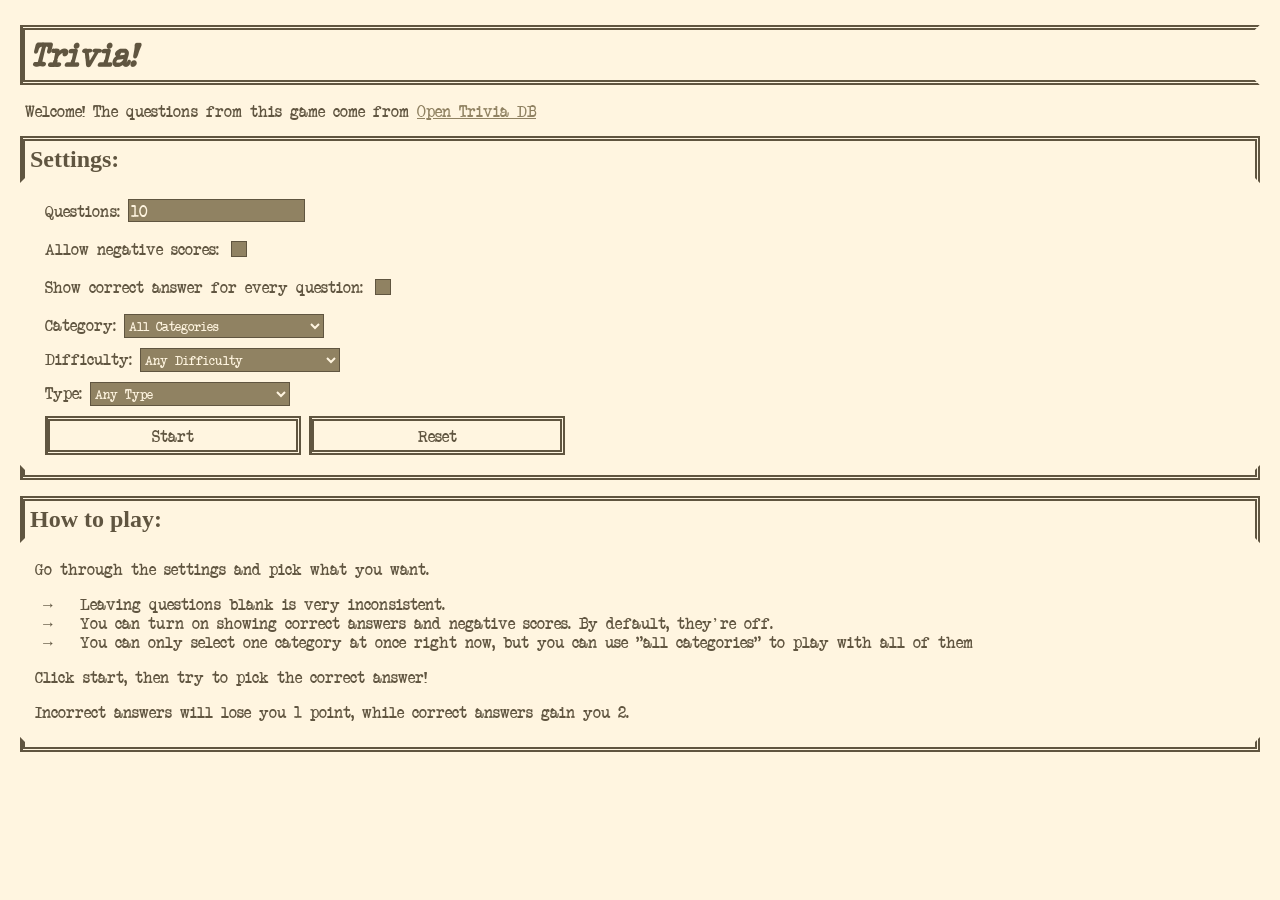
<file: index.html>
<!DOCTYPE html>
<html lang="en">
<head>
    <meta charset="UTF-8">
    <title>Trivia Generator (Demo)</title>
    <script src="index.js"></script>
    <link rel="icon" type="image/x-icon" href="">
    <link rel="stylesheet" type="text/css" href="style.css" media="all">
    <style>
        h2 {
            margin-left: -5px;
            margin-right: -5px;
        }
        body {
            padding: 10px;
        }
    </style>
</head>
<body>
    <div>
        <h1>
          <i>Trivia!</i>
        </h1>
        <p>
            Welcome! The questions from this game come from <a href="https://opentdb.com/">Open Trivia DB</a>
        </p>
        <div class="text-block" id="settings">
            <h2>Settings:</h2>
            <form id="settings-form" method="get" action="play.html">
                <p>Questions: <input id="q-no" type="number" name="qNo" value="10"></p>
                <p>Allow negative scores: <input type="checkbox" name="goNegative"></p>
                <p>Show correct answer for every question: <input type="checkbox" name="showCorrect"></p>
                <div>
                    Category: 
                    <select id="category" name="category">
                        <option value="">All Categories</option>
                    </select>
                </div>
                <div>
                    Difficulty: 
                    <select id="diff" name="diff">
                        <option value="">Any Difficulty</option>
                        <option value="easy">Easy</option>
                        <option value="medium">Medium</option>
                        <option value="hard">Hard</option>
                    </select>
                </div>
                <div>
                    Type: 
                    <select id="type" name="type">
                        <option value="">Any Type</option>
                        <option value="multiple">Multiple Choice</option>
                        <option value="boolean">True or False</option>
                    </select>
                </div>
                <div>
                    <button id="start" type="submit">Start</button>
                    <button type="reset">Reset</button>
                </div>
            </form>
            <div class="bar-bottom"></div>
        </div>
        <p></p>
        <div class="text-block" id="tutorial">
            <h2>How to play:</h2>
            <p>Go through the settings and pick what you want.</p>
            <ul>
                <li>Leaving questions blank is very inconsistent.</li>
                <li>You can turn on showing correct answers and negative scores. By default, they're off.</li>
                <li>You can only select one category at once right now, but you can use "all categories" to play with all of them</li>
            </ul>

            <p>Click start, then try to pick the correct answer!</p>
            <p>Incorrect answers will lose you 1 point, while correct answers gain you 2.</p>
            <div class="bar-bottom"></div>
        </div>
    </div>
</body>
</html>
</file>
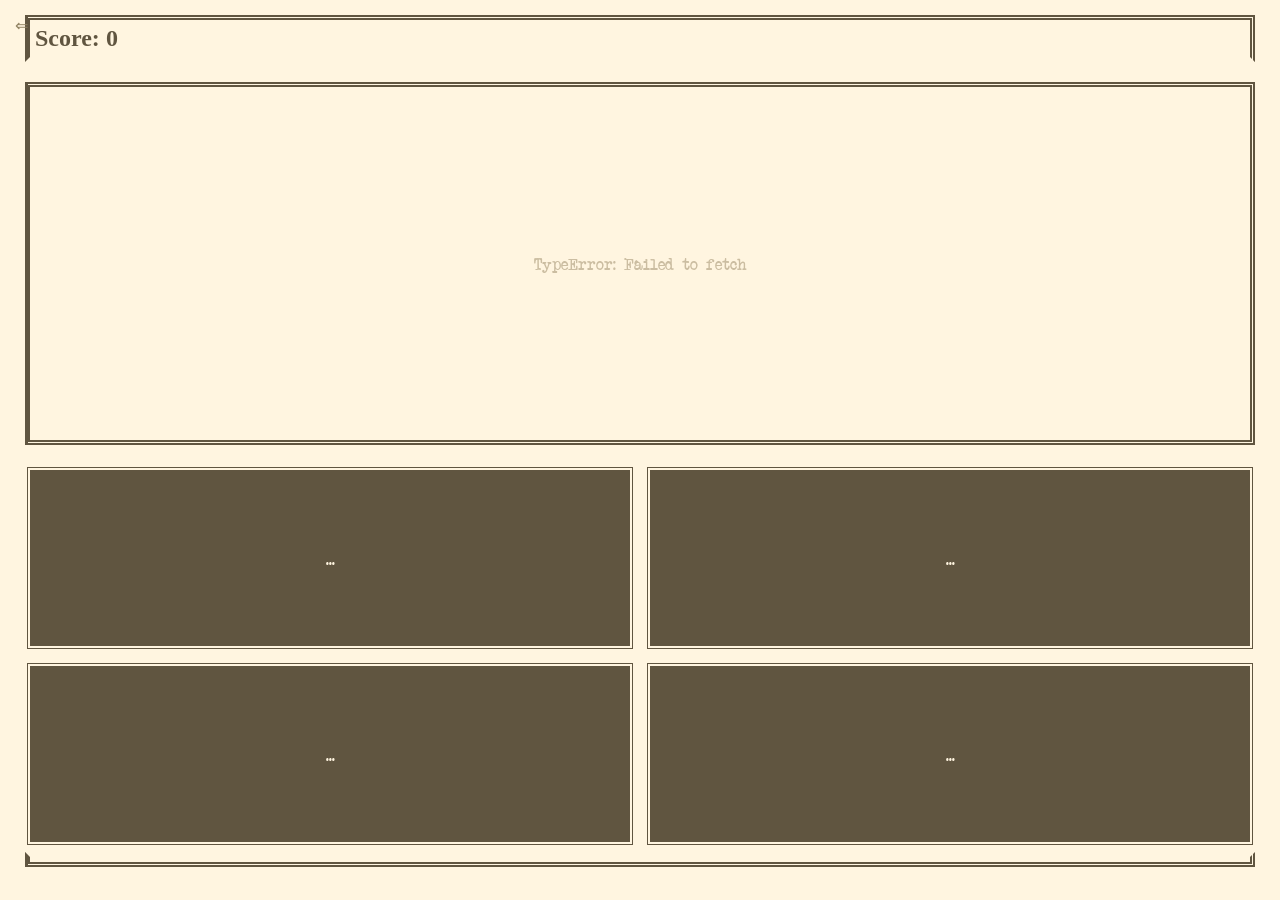
<file: play.html>
<!DOCTYPE html>
<html lang="en">
<head>
    <meta charset="UTF-8">
    <title>Trivia Generator (Demo)</title>
    <script src="game.js"></script>
    <link rel="icon" type="image/x-icon" href="">
    <link rel="stylesheet" type="text/css" href="style.css" media="all">
</head>
<body>
    <div id="nav">
        <a href="index.html">⇐</a>
    </div>
    <div id="container-main">
        <div>
            <h2>Score: <span id="score">0</span></h2>
        </div>
        <div id="container-play">
            <div id="container-q">
                <p style="color: var(--mid-light); border-color: var(--bg)"> Loading Questions... </p>
            </div>
            <div id="container-ans" class="ans-active">
                <div> ... </div>
                <div> ... </div>
                <div> ... </div>
                <div> ... </div>
            </div>
        </div>
        <div class="bar-bottom skinny"></div>
        <button id="next" class="fade-box hidden" onclick="displayAns()">Next Question</button>
    </div>
    <div id="container-end" style="display: none">
        <div id="congrats">
            <h1>Congratulations!</h1>
            <p>You've finished the game.</p>
            <h2>You got <span id="total-correct">0</span>/<span id="total">0</span> questions correct, with a score of <span id="score-end">0</span>!</h2>
            <p>That's <span id="percent">0</span>% :D</p>
        </div>
        <div>
            <a href="index.html">Back to home</a>
        </div>
    </div>
</body>
</html>
</file>
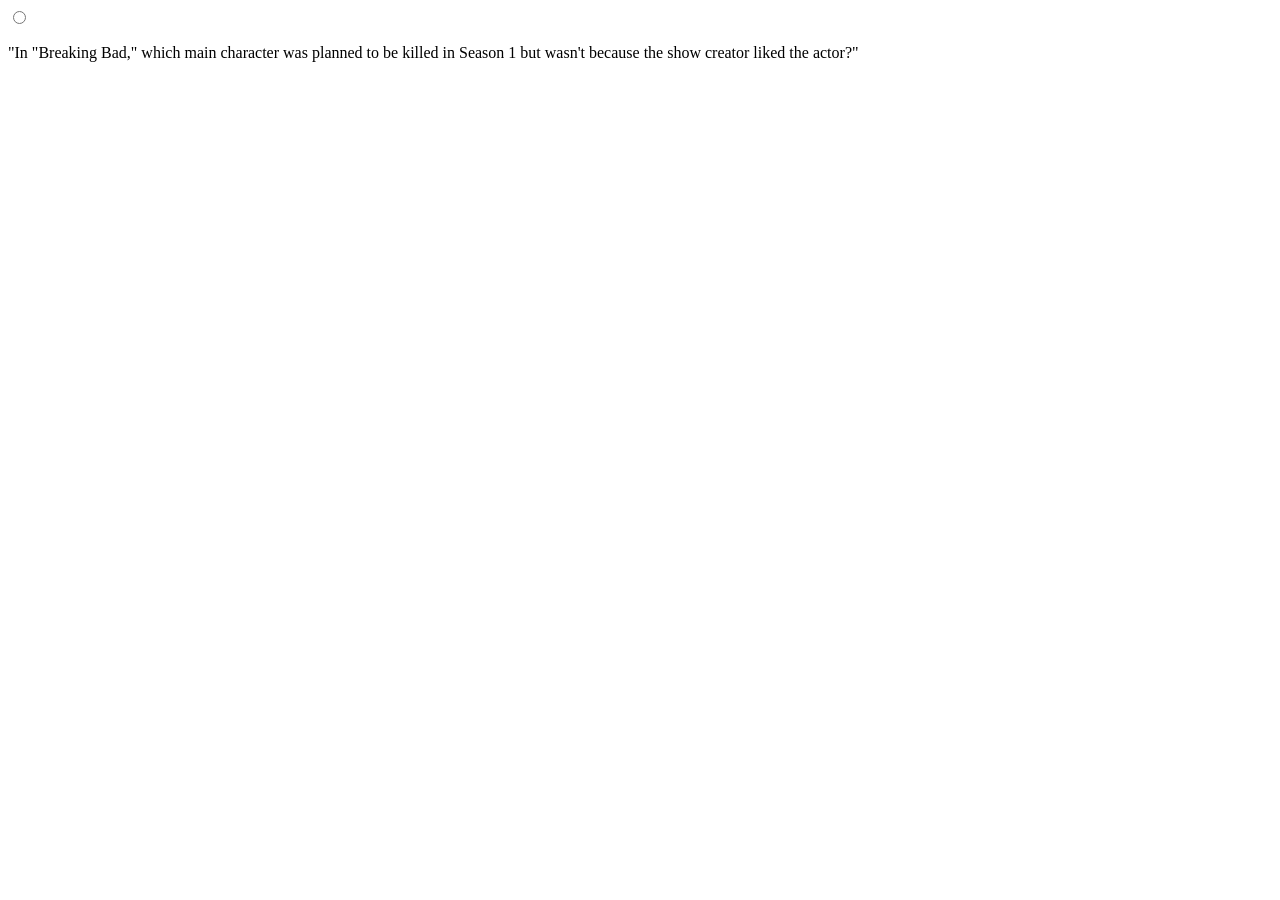
<file: testing.html>
<!DOCTYPE html>
<html lang="en">
<head>
    <meta charset="UTF-8">
    <title>Title</title>
    <script>
        async function loadData() {
            try {
                // 1. Request the JSON file or API endpoint
                const response = await fetch('https://opentdb.com/api.php?amount=10');

                // 2. Parse the response into a JavaScript object/array
                const data = await response.json();

                // 3. Select the HTML container
                const listElement = document.getElementById('item-list');

                // 4. Loop through the data and create HTML elements
                data.results.forEach(item => {
                    const li = document.createElement('li');
                    li.textContent = item.question; // Replace 'name' with your JSON key
                    listElement.appendChild(li);
                });
            } catch (error) {
                console.error('Error fetching JSON:', error);
            }
        }

        // Run the function when the page loads
        loadData();
    </script>
</head>
<body>
    <div id="item-list">
        <input type="radio">
        <p>"In &quot;Breaking Bad,&quot; which main character was planned to be killed in Season 1 but wasn&#039;t because the show creator liked the actor?"</p>
    </div>
</body>
</html>
</file>
<file: style.css>
:root {
    --bg:            #605540;
    --fg:            #fff5e0;
    --color1:        #c65b43;
    --color2:        #8fbf55;
    --color3:        #6a90e0;
    --mid-light:     #cbbda1;
    --mid-dark:      #908262;
}

@font-face {
  font-family: 'ATW';
  src: url('./atwriter.ttf') format('truetype');
  font-weight: normal;
  font-style: normal;
  font-display: swap;
}



body {
    color: var(--bg);
    background-color: var(--fg);
    margin: 15px;
    font-family: "ATW", "Times New Roman", times, serif;
    font-size: 12pt;
}


h1 {
    font-family: "ATW", "Times New Roman", times, serif;
    border: double 5px;
    border-color: var(--bg);
    border-left: solid 5px;
    border-right: double 5px var(--fg);
    padding: 5px;
    margin: 0px -5px 0px;
}

h2 {
    font-family: "Another Typewriter", "Times New Roman", times, serif;
    border: double 5px;
    border-color: var(--bg);
    border-left: solid 5px;
    border-bottom: double 5px var(--fg);
    padding: 5px;
    margin: 10px;
}

button {
    color: var(--bg);
    background-color: var(--fg);
    transform: scale(1, 1);
    border: double 5px;
    border-left: solid 5px;
    border-color: var(--bg);
    padding: 5px;
    width: 20vw;
    font-family: inherit;
    font-size: inherit;
    transition: transform 0.1s ease-out, background-color 0.1s ease-out, color 0.1s ease-out, border-color 0.1s ease-out; 
}
button:hover {
    background-color: var(--mid-light);
    color: var(-s-mid-dark);
    border-color: var(--mid-dark);
    transform: scale(0.98, 1.05);
    transition: transform 0.1s ease-out, background-color 0.1s ease-out, color 0.1s ease-out, border-color 0.1s ease-out; 
}

a {
    color: var(--mid-dark);
}

ul {
    list-style-type: "→   ";
}

input {
    font-family: inherit;
    font-size: inherit;
    background-color: var(--mid-dark);
    color: var(--fg);
    accent-color: var(--bg);
    border: solid 1.5px var(--bg);
    appearance: none;
}

input[type="checkbox"] {
  position: relative;
  width: 1em;
  height: 1em;
  border: 1.5px solid var(--bg);
  /* Adjusts the position of the checkboxes on the text baseline */
  vertical-align: -5.5px;
  /* Set here so that Windows' High-Contrast Mode can override */
  color: var(--fg);
}
input[type="checkbox"]::before {
  content: "x";
  position: absolute;
  font-size: 1em;
  right: 0.18em;
  top: -0.26em;
  visibility: hidden;
}
input[type="checkbox"]:checked::before {
  /* Use `visibility` instead of `display` to avoid recalculating layout */
  visibility: visible;
}
input[type="checkbox"]:disabled {
  border-color: black;
  background: #dddddd;
  color: gray;
}

select {
    flex: 1;
}
select {
    background: var(--mid-dark);
    border: solid 1.5px var(--bg);
    color: var(--fg);
    padding-top: 2px;
    padding-bottom: 2px;
    transition: 0.4s;
    font-family: inherit;
    width: 200px;
}
select:hover,
select:focus {
    background: var(--mid-dark);
}
option {
    display: flex;
    justify-content: flex-start;
    gap: 20px;
    border: 5px double var(--fg);
    background: var(--mid-dark);
    color: var(--fg);
    padding: 10px;
    transition: 0.4s;
}
option:not(option:last-of-type) {
    border-bottom: none;
}
option:nth-of-type(odd) {
    background: var(--mid-light);
}

option:hover {
    background: rgb(255, 0, 255);
}
option:focus {
    background: rgb(255, 0, 255);
}
option:checked {
    font-weight: bold;
    background: var(--color3);
}
option:active {
    background: var(--color2);
}



#settings-form div {
    margin: 10px;
}

#container-play {
    display: flex;
    flex-direction: column;
    justify-content: center;
    height: calc(100dvh - 120px);
}

#container-q {
    border: double 5px var(--bg);
    border-left: solid 5px;
    padding: 10px;
    text-align: center;
    display: flex;
    justify-content: center;
    align-items: center;
    margin: 10px;
    flex-grow: 1;
}

#container-ans {
    display: grid;
    justify-content: stretch;
    place-items: center;
    grid-template-columns: repeat(2, calc(50% - 5px));
    grid-gap: 10px;
    margin: 10px 10px 5px;
    flex-grow: 1;
    flex-basis: 100px;
}

#container-ans div {
    border: double 5px var(--fg);
    color: var(--fg);
    background-color: var(--bg);
    padding: 10px;
    transform: scale(1, 1);
    text-align: center;
    place-self: stretch;
    display: flex;
    justify-content: center;
    align-items: center;
    transition: transform 0.3s ease-out, background-color 0.3s ease-out; 
}
.ans-active div:hover {
    background-color: var(--mid-dark) !important;
    transform: scale(1.03, 1.1) !important;
    transition: transform 0.1s ease-out, background-color 0.1s ease-out !important; 
}
.ans-inactive div:hover {
    background-color: var(--bg);
    transform: scale(1.01, 1.02) !important;
    transition: transform 0.1s ease-out, background-color 0.1s ease-out !important;
}

#container-end {
    text-align: center;
    width: clamp(300px, 50%, 600px);
    margin: auto;
}

#next {
    background-color: var(--bg);
    color: var(--fg);
    border: double 5px;
    position: absolute;
    bottom: calc((100dvh + 35px) * 0.25);
    left: 50%;
    transform: translateX(-50%) scale(1 , 1);
    transition: transform 0.1s ease-out, background-color 0.1s ease-out, color 0.1s ease-out, border-color 0.1s ease-out; 

}
#next:hover {
    background-color: var(--mid-dark);
    transform: translateX(-50%) scale(1.05, 1.05);
    transition: transform 0.1s ease-out, background-color 0.1s ease-out, color 0.1s ease-out, border-color 0.1s ease-out; 
}

#nav {
    position: fixed;
}
#nav a {
    text-decoration: none;
}


.fade-box {
  opacity: 0;
  transition: opacity 0.5s ease-out;
}

.hidden {
  display: none;
}

.fade-in {
  opacity: 1;
  display: block;
}

.bar-bottom {
    margin-top: 10px;
    border: double 5px var(--bg);
    border-left: solid 5px;
    border-top: double 5px var(--fg);
    height: 5px;
    margin: 0px -5px 0px;
}

.skinny {
    margin: 0px 10px 0px;
}

.text-block p, form {
    padding-left: 10px;
}

.text-block ul {
    margin-left: 15px;
}


/* Mobile/vertical-only styling */
@media (max-aspect-ratio: 1/1) {
    #container-end {
        width: 100%;
    }
}

/* Dark Mode */
@media (prefers-color-scheme: dark) {
    :root {
    --bg:            #cbbda1;
    --fg:            #605540;
    --color1:        #e1745c;
    --color2:        #8fbf55;
    --color3:        #5c83d5;
    --mid-light:     #908262;
    --mid-dark:      #483f2d;
    --extra:         #ac9f80;
    --white:         #fff5e0;
    }
    #container-ans div {
        background-color: var(--extra);
    }
    .ans-active div:hover {
        background-color: var(--bg) !important;
    }
    .ans-inactive div:hover {
        background-color: var(--extra);
    }
    a {
        color: var(--extra);
    }
    button:hover {
        background-color: var(--mid-dark);
        border-color: var(--extra);
        transform: scale(0.98, 1.05);
        transition: transform 0.1s ease-out, background-color 0.1s ease-out, color 0.1s ease-out, border-color 0.1s ease-out; 
    }
    
    input {
        color: var(--bg);
        border-color: var(--extra);
        accent-color: var(--fg);
    }
    input[type="checkbox"] {
        color: var(--bg);
        border-color: var(--extra);
    }
    select {
        color: var(--bg);
        border-color: var(--extra);
    }
    option {
        color: var(--bg);
    }
    option:nth-of-type(odd) {
        background: var(--fg);
    }
    option:checked {
        color: var(--white);
        background: var(--color3);
    }
}
</file>
